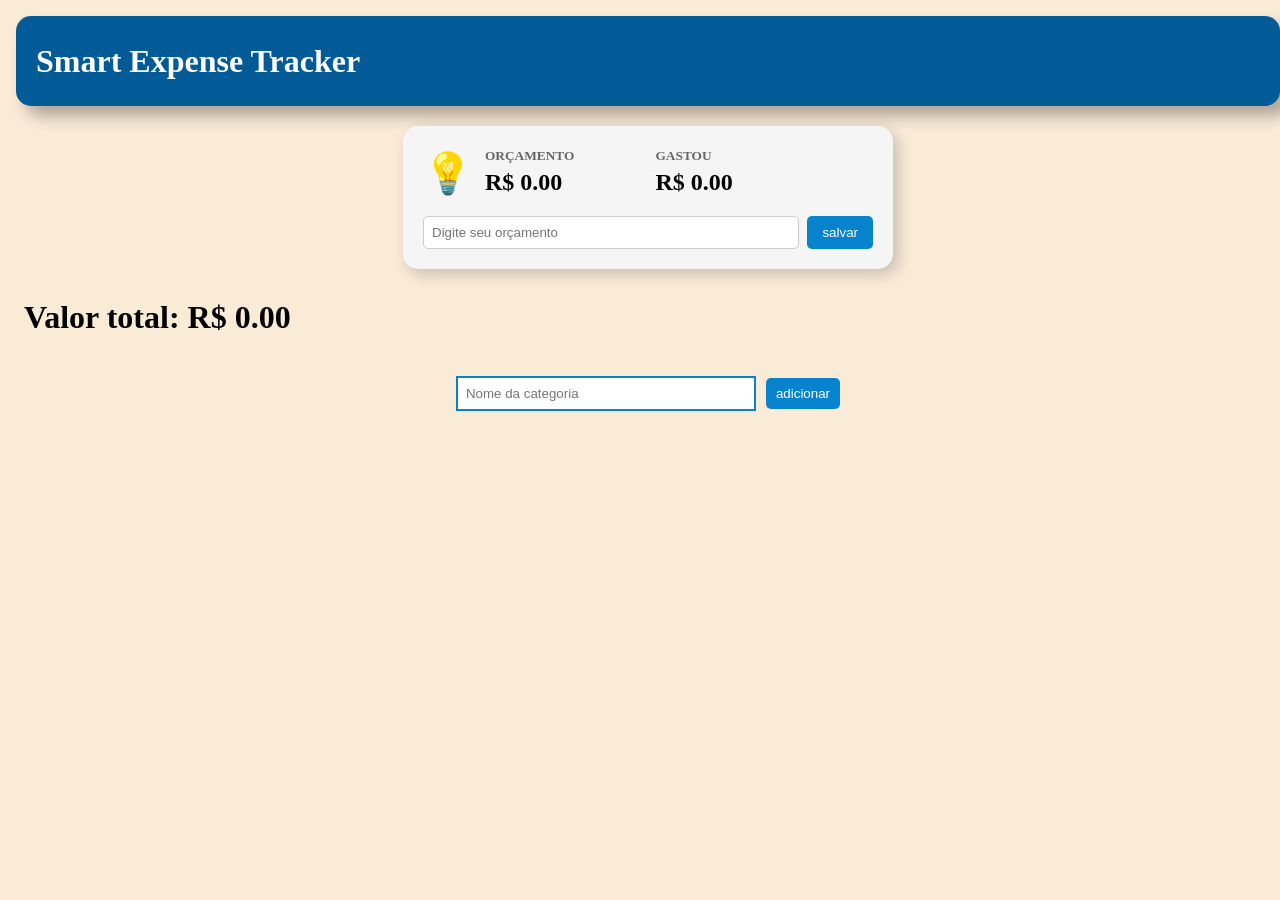
<file: codigo_PPO/index.html>
<!doctype html>
<html lang="pt-BR">
  <head>
    <meta charset="UTF-8" />

    <meta name="viewport" content="width=device-width, initial-scale=1.0" />

    <title>Smart Expense Tracker</title>

    <link rel="stylesheet" href="main.css" />
  </head>

  <body>
    <div id="template">
      <h1>Smart Expense Tracker</h1>
    </div>
    <div id="painel-orcamento">
      <div class="lado-orcamento">
        <div class="titulo-orcamento">
          <span id="luz-orcamento"> 💡 </span>

          <div>
            <small> ORÇAMENTO </small>

            <h2 id="orcamento">R$ 0,00</h2>
          </div>
        </div>
      </div>

      <div class="lado-gasto">
        <div>
          <small> GASTOU </small>

          <h2 id="gasto">R$ 0,00</h2>
        </div>
      </div>

      <div class="config-orcamento">
        <input type="number"id="input-orcamento"step="0.01"placeholder="Digite seu orçamento"/>
        <button id="salvar-orcamento">salvar</button>
      </div>
    </div>

    <h1 id="Valor_total">Valor total:</h1>

    <!-- Categoria -->

    <div class="Nomecategoria">
      <input placeholder="Nome da categoria" id="nova-categoria" />
      <button id="adicionar-categoria">adicionar</button>
    </div>

    <!-- CATEGORIAS -->

    <div id="container-categoria"></div>
    <script src="main.js" defer></script>
  </body>
</html>
</file>
<file: codigo_PPO/main.css>
* {
    box-sizing: border-box;
}body {
    padding: 0.5rem;
    min-height: 100svh;
    width: 100%;
    margin-top: -4rem;
    padding-top: 5rem;
    background-color: antiquewhite;
}
#template {
    display: flex;
    align-items: center;
    height: 10vh;
    width: 100%;
    padding: 0 20px;
    border-radius: 15px;
    background-color: rgb(2, 91, 151);
    color: rgb(253, 253, 253);
    box-shadow: 10px 10px 15px rgba(0, 0, 0, 0.3);
}

.Nomecategoria {
    display: flex;
    justify-content: center;
    align-items: center;
    gap: 10px;
    margin: 40px 0;
}


#nova-categoria {
    width: 300px;
    padding: 8px;
    border: 2px solid rgb(6, 131, 204);
}


#adicionar-categoria {
    padding: 8px 10px;
    background-color:rgb(6, 131, 204);
    color: white;
    border: none;
    border-radius: 5px;
    cursor: pointer;
}
#Valor_total {
    margin-left: 8px;
}

#painel-orcamento {
    width: 490px;
    margin: 20px auto 30px;
    padding: 20px;
    display: grid;
    grid-template-columns:1fr 1fr;
    gap: 15px;
    background-color: rgb(245, 245, 245);
border-radius: 15px;
    box-shadow:5px 5px 15px rgba(0, 0, 0, 0.2);
}
.lado-orcamento,
.lado-gasto {
    display: flex;
    align-items: center;
}
.titulo-orcamento {
    display: flex;
    align-items: center;
    gap: 12px;
}
#luz-orcamento {
    font-size: 40px;
transition:0.3s ease;
}
#painel-orcamento small {
    color: #666;
    font-weight: bold;
}
#painel-orcamento h2 {
    margin: 5px 0;
}
.config-orcamento {
    grid-column: 1 / 3;
    display: flex;
    gap: 8px;
}
#input-orcamento {
    flex: 1;
    padding: 8px;
border: 1px solid #ccc;
    border-radius: 5px;
}
#salvar-orcamento {
    padding: 8px 15px;
    background-color:rgb(6, 131, 204);
    color: white;
    border: none;
    border-radius: 5px;
    cursor: pointer;
}

.luz-verde {
    filter:drop-shadow( 0 0 8px green
        );
}

.luz-amarela {
    filter: drop-shadow(0 0 8px orange);
}

.luz-vermelha {
    filter: drop-shadow(0 0 8px red);
}
.luz-apagada {filter:grayscale(1);
    opacity: 0.5;
}
.Menu {
    width: 490px;
    margin-bottom: 25px;
    border-radius: 10px;
    overflow: hidden;
    background-color:
        rgb(226, 226, 197);

}
.info {
    display: grid;
    grid-template-columns:1fr auto auto;
    align-items: center;
    min-height: 80px;
    padding: 0 15px;
background-color:rgb(6, 131, 204);
}


#excluir-categoria {
   padding:7px 12px;
   background-color:#d10e0e;
   color: white;
   border: none;
  border-radius: 5px;
  cursor: pointer;
}


.personalizar {
    display: flex;
    flex-direction: column;
    gap: 8px;
    padding: 12px;
}


.personalizar input,
.personalizar textarea {
    padding: 8px;
border:1px solid#ccc;
    border-radius: 5px;
}


.personalizar textarea {
    min-height: 60px;
    resize: vertical;
}

#container-categoria {
    display: flex;
    flex-wrap: wrap;
    justify-content: center;
    align-items: flex-start;
    gap: 25px;
}
#item {
   display: flex;
    justify-content: center;
    align-items: center;
    gap: 15px;
padding: 10px;
    margin-bottom: 8px;
    background-color: white;
    border:1px solid#ccc;
    border-radius: 5px;
}


#excluir-item {
padding:6px 10px;
background-color:rgb(6, 131, 204);
color: white;
border: none;
border-radius: 5px;
cursor: pointer;
}
.div-item {
min-height: 100px;
 padding: 15px;
border-top:1px solid#ccc;
}

#adicionar-item {
padding:8px 15px;
background-color:rgb(6, 131, 204);
color: white;
    border: none;
  border-radius: 5px;
  cursor: pointer;
}
button:hover {
    opacity: 0.50;
}

#nome-grupo {
    display: flex;
    justify-content: center;
    align-items: center;
}
</file>
